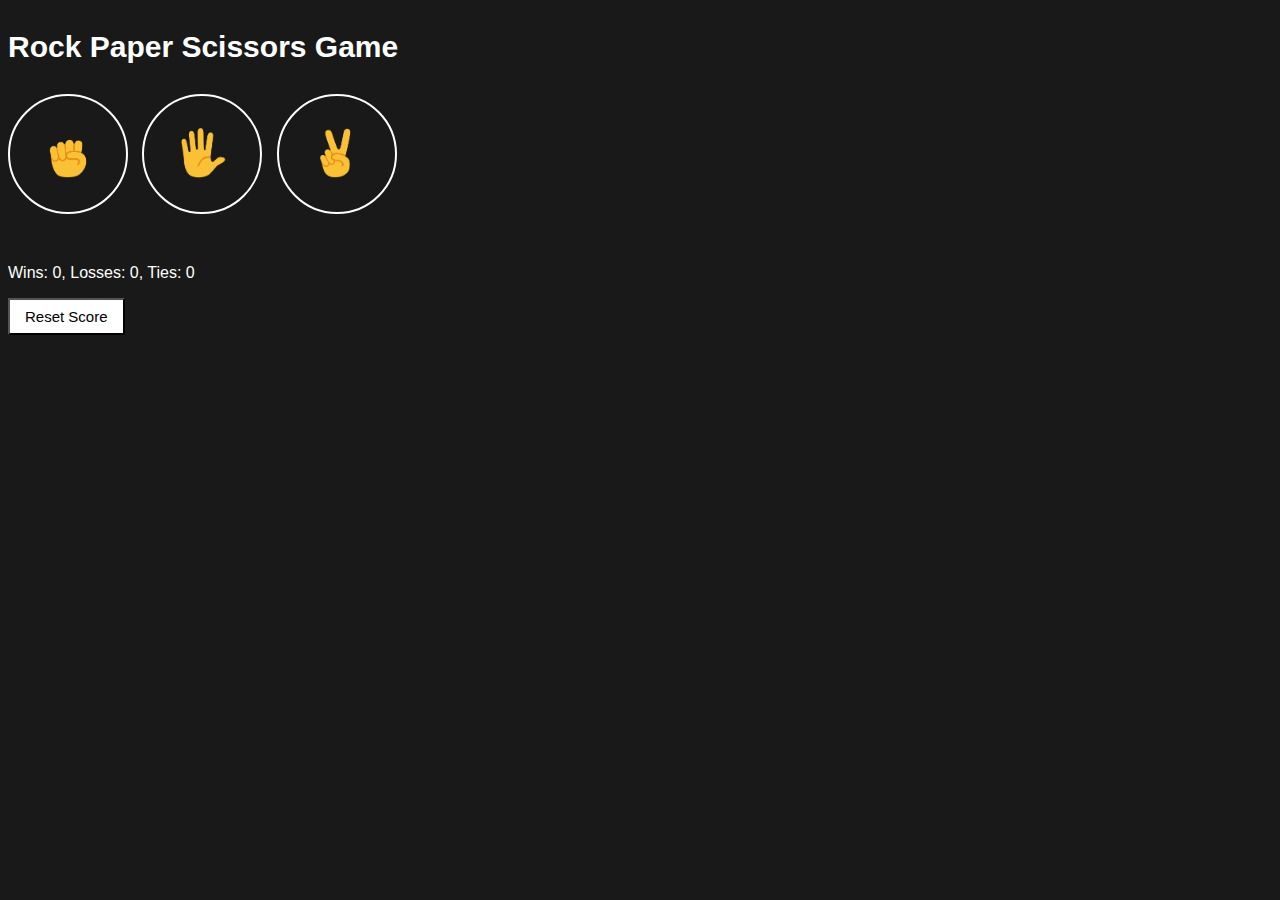
<file: index.htm>
<!DOCTYPE html>
<html lang="en">
<head>
  <meta charset="UTF-8">
  <meta name="viewport" content="width=device-width, initial-scale=1.0">
  <title>Rock Paper Scissors Game</title>
  <link rel="stylesheet" href="rockpaperscissor.css">
</head>

<body>
  <p class="title">Rock Paper Scissors Game</p>
  <button onclick="result('Rock')" class="move-button"><img src="images/rock-emoji.png" class="move-icon"></button>
  <button onclick="result('Paper')" class="move-button"><img src="images/paper-emoji.png" class="move-icon"></button>
  <button onclick="result('Scissors')" class="move-button"><img src="images/scissors-emoji.png" class="move-icon"></button>

  <p class="js-result result"></p>
  <p class="js-moves"></p>
  <p class="js-score score"></p>

  <button onclick="
    score.wins = 0,
    score.ties = 0, 
    score.losses = 0
    localStorage.removeItem('score');
    updateScoreElement();
  " class="reset-score-button">Reset Score</button>

  <!-- Rock beats Scissors   Paper beats Rock    Scissors beat Paper -->
   <script src="rockpaperscissor.js"></script>
</body>
</html >
</file>
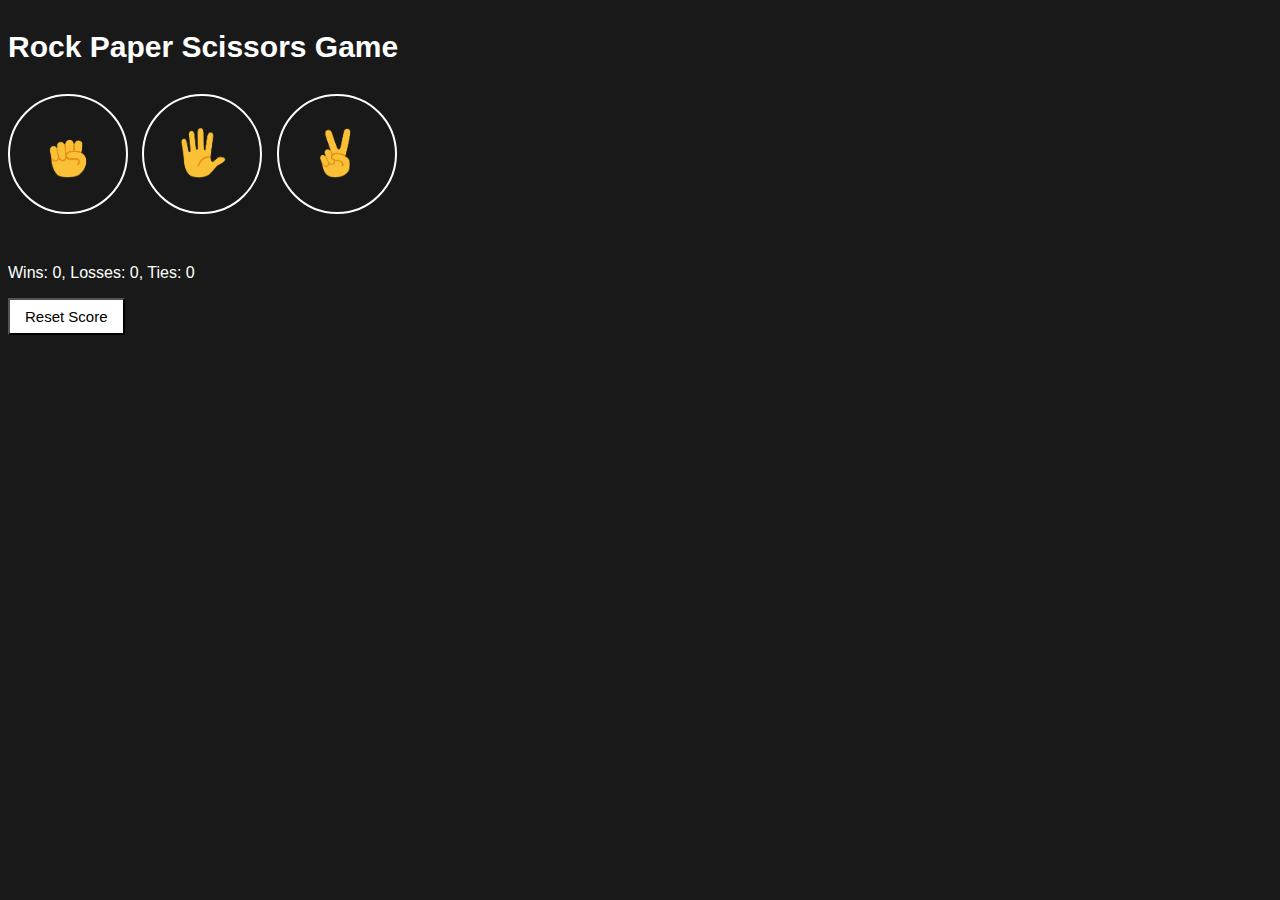
<file: rockpaperscissor.htm>
<!DOCTYPE html>
<html lang="en">
<head>
  <meta charset="UTF-8">
  <meta name="viewport" content="width=device-width, initial-scale=1.0">
  <title>Rock Paper Scissors Game</title>
  <link rel="stylesheet" href="rockpaperscissor.css">
</head>

<body>
  <p class="title">Rock Paper Scissors Game</p>
  <button onclick="result('Rock')" class="move-button"><img src="images/rock-emoji.png" class="move-icon"></button>
  <button onclick="result('Paper')" class="move-button"><img src="images/paper-emoji.png" class="move-icon"></button>
  <button onclick="result('Scissors')" class="move-button"><img src="images/scissors-emoji.png" class="move-icon"></button>

  <p class="js-result result"></p>
  <p class="js-moves"></p>
  <p class="js-score score"></p>

  <button onclick="
    score.wins = 0,
    score.ties = 0, 
    score.losses = 0
    localStorage.removeItem('score');
    updateScoreElement();
  " class="reset-score-button">Reset Score</button>

  <!-- Rock beats Scissors   Paper beats Rock    Scissors beat Paper -->
   <script src="rockpaperscissor.js"></script>
</body>
</html >
</file>
<file: rockpaperscissor.css>
body{
  background-color: rgb(25, 25, 25);
  color: white;
  font-family: Arial, Helvetica, sans-serif;
}
.title {
  font-size: 30px;
  font-weight: bold;
}
.move-icon {
  width: 50px;
}
.move-button{
  background-color: transparent;
  border: 2px solid white;
  width: 120px;
  height: 120px;
  border-radius: 60px;
  margin-right: 10px;
  cursor: pointer;
}
.result {
  font-size: 25px;
  font-weight: bold;
  margin-top: 50px;
}
.score {
  margin-top: 50px;
}
.reset-score-button {
  background-color: white;
  padding: 8px 15px;
  font-size: 15px;
  cursor: pointer;
}
</file>
